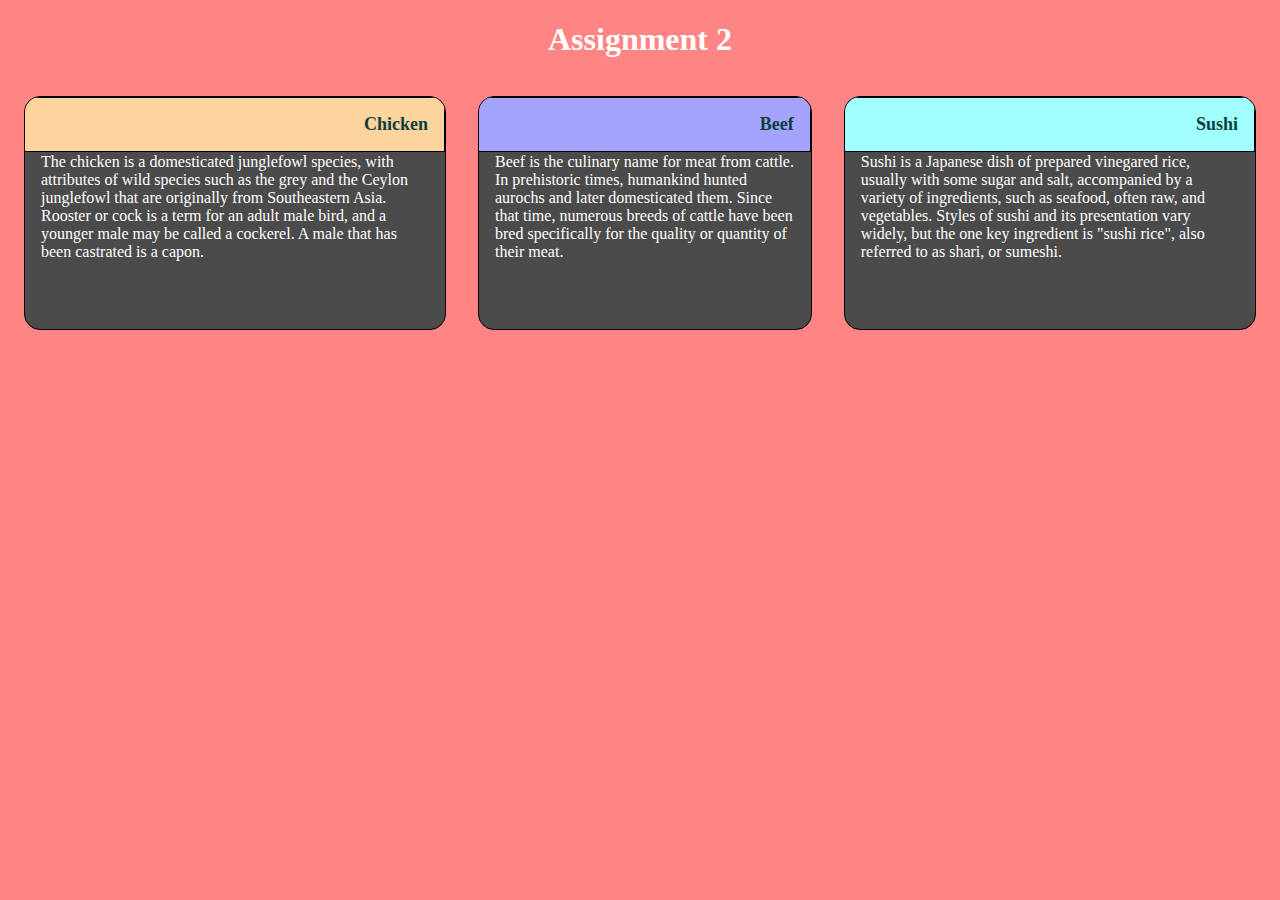
<file: module2_solution/index.html>
<!DOCTYPE html>
<html lang="en">
  <head>
    <meta charset="UTF-8" />
    <meta http-equiv="X-UA-Compatible" content="IE=edge" />
    <meta name="viewport" content="width=device-width, initial-scale=1.0" />
    <link rel="stylesheet" href="./css/style.css" />
    <title>Assignment 2</title>
  </head>
  <body>
    <h1 class="title">Assignment 2</h1>
    <div class="container">
      <div class="section" id="one">
        <div class="section_title">Chicken</div>
        <div class="section_content">
          The chicken is a domesticated junglefowl species, with attributes of
          wild species such as the grey and the Ceylon junglefowl that are
          originally from Southeastern Asia. Rooster or cock is a term for an
          adult male bird, and a younger male may be called a cockerel. A male
          that has been castrated is a capon.
        </div>
      </div>
      <div class="section" id="two">
        <div class="section_title">Beef</div>
        <div class="section_content">
          Beef is the culinary name for meat from cattle. In prehistoric times,
          humankind hunted aurochs and later domesticated them. Since that time,
          numerous breeds of cattle have been bred specifically for the quality
          or quantity of their meat.
        </div>
      </div>
      <div class="section" id="three">
        <div class="section_title">Sushi</div>
        <div class="section_content">
          Sushi is a Japanese dish of prepared vinegared rice, usually with some
          sugar and salt, accompanied by a variety of ingredients, such as
          seafood, often raw, and vegetables. Styles of sushi and its
          presentation vary widely, but the one key ingredient is "sushi rice",
          also referred to as shari, or sumeshi.
        </div>
      </div>
    </div>
  </body>
</html>
</file>
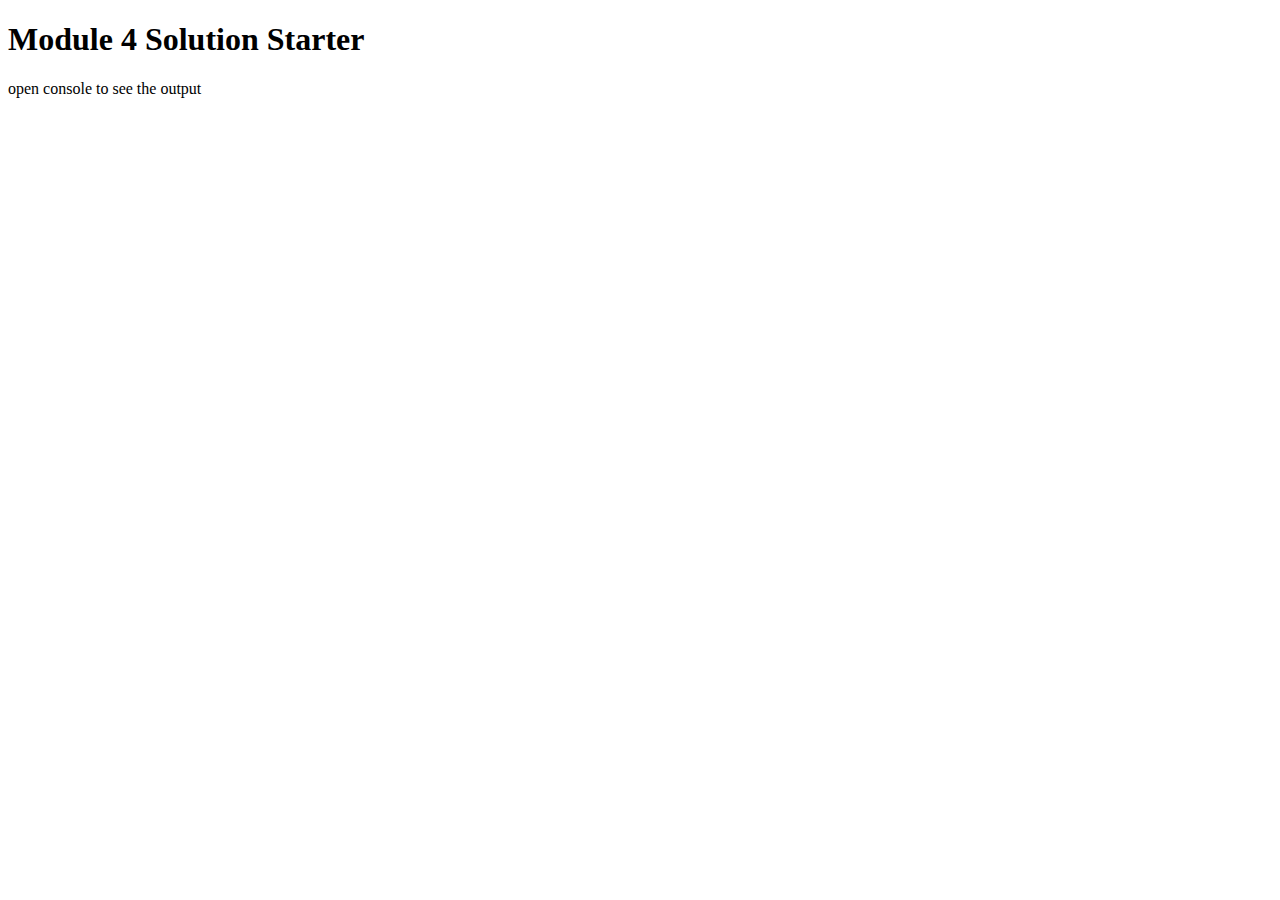
<file: Assignments/Module-4/index.html>
<!DOCTYPE html>
<html>
<head>
  <meta charset="utf-8">
  <title>Module 4 Solution Starter</title>
  <script src="SpeakHello.js"></script>
  <script src="SpeakGoodBye.js"></script>
  <script src="script.js"></script>
</head>
<body>
  <h1>Module 4 Solution Starter</h1>
  <p>open console to see the output</p>
</body>
</html>
</file>
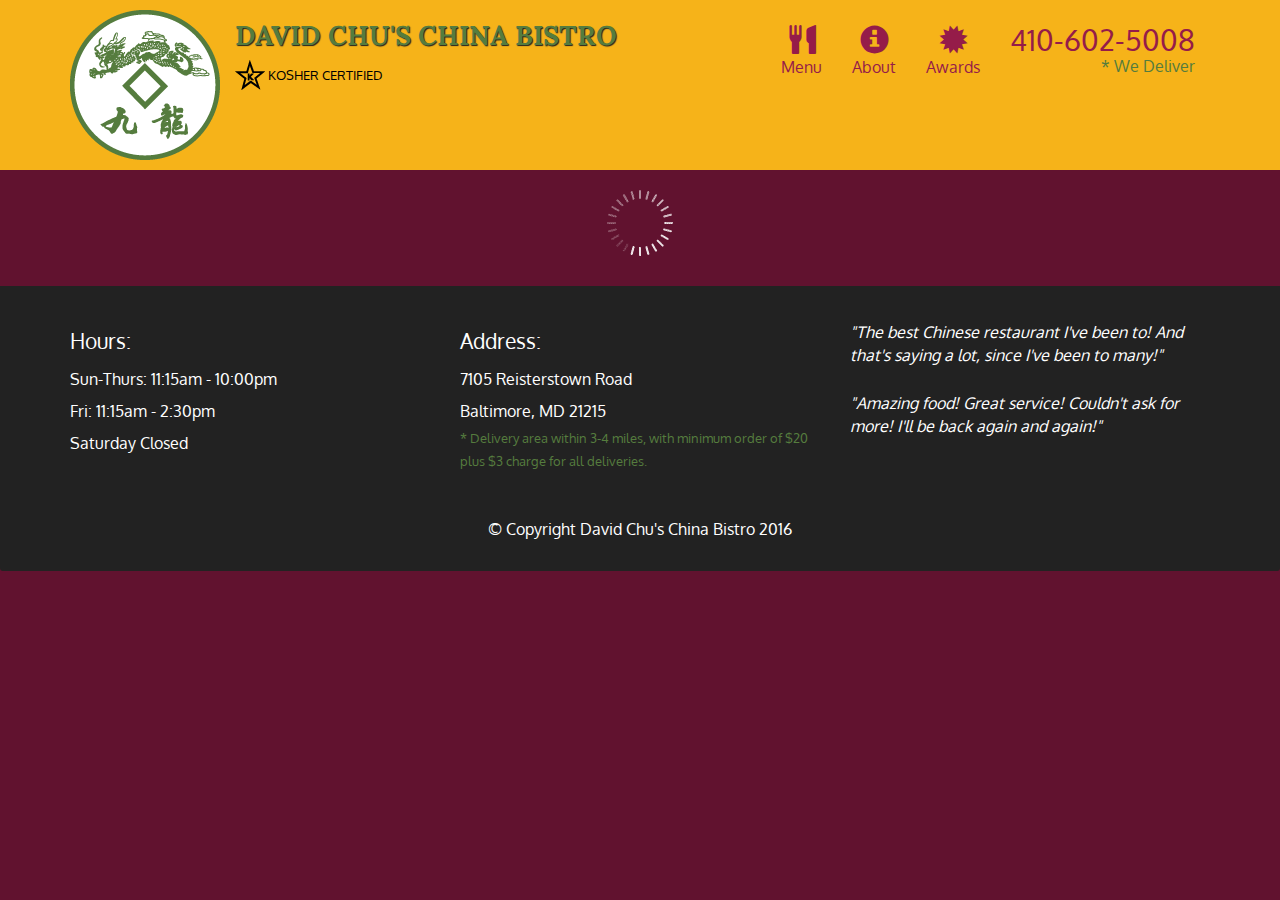
<file: Assignments/Module-5/index.html>
<!doctype html>
<html lang="en">
  <head>
    <meta charset="utf-8">
    <meta http-equiv="X-UA-Compatible" content="IE=edge">
    <meta name="viewport" content="width=device-width, initial-scale=1">
    <title>David Chu's China Bistro</title>
    <link rel="stylesheet" href="css/bootstrap.min.css">
    <link rel="stylesheet" href="css/styles.css">
    <link href='https://fonts.googleapis.com/css?family=Oxygen:400,300,700' rel='stylesheet' type='text/css'>
    <link href='https://fonts.googleapis.com/css?family=Lora' rel='stylesheet' type='text/css'>
  </head>
<body>
  <header>
    <nav id="header-nav" class="navbar navbar-default">
      <div class="container">
        <div class="navbar-header">
          <a href="index.html" class="pull-left visible-md visible-lg">
            <div id="logo-img" alt="Logo image"></div>
          </a>

          <div class="navbar-brand">
            <a href="index.html"><h1>David Chu's China Bistro</h1></a>
            <p>
              <img src="images/star-k-logo.png" alt="Kosher certification">
              <span>Kosher Certified</span>
            </p>
          </div>

          <button id="navbarToggle" type="button" class="navbar-toggle collapsed" data-toggle="collapse" data-target="#collapsable-nav" aria-expanded="false">
            <span class="sr-only">Toggle navigation</span>
            <span class="icon-bar"></span>
            <span class="icon-bar"></span>
            <span class="icon-bar"></span>
          </button>
        </div>
        
        <div id="collapsable-nav" class="collapse navbar-collapse">
           <ul id="nav-list" class="nav navbar-nav navbar-right">
            <li id="navHomeButton" class="visible-xs active">
              <a href="index.html">
                <span class="glyphicon glyphicon-home"></span> Home</a>
            </li>
            <li id="navMenuButton">
              <a href="#" onclick="$dc.loadMenuCategories();">
                <span class="glyphicon glyphicon-cutlery"></span><br class="hidden-xs"> Menu</a>
            </li>
            <li>
              <a href="#">
                <span class="glyphicon glyphicon-info-sign"></span><br class="hidden-xs"> About</a>
            </li>
            <li>
              <a href="#">
                <span class="glyphicon glyphicon-certificate"></span><br class="hidden-xs"> Awards</a>
            </li>
            <li id="phone" class="hidden-xs">
              <a href="tel:410-602-5008">
                <span>410-602-5008</span></a><div>* We Deliver</div>
            </li>
          </ul><!-- #nav-list -->
        </div><!-- .collapse .navbar-collapse -->
      </div><!-- .container -->
    </nav><!-- #header-nav -->
  </header>

  <div id="call-btn" class="visible-xs">
    <a class="btn" href="tel:410-602-5008">
    <span class="glyphicon glyphicon-earphone"></span>
    410-602-5008
    </a>
  </div>
  <div id="xs-deliver" class="text-center visible-xs">* We Deliver</div>

  <div id="main-content" class="container"></div>

  <footer class="panel-footer">
    <div class="container">
      <div class="row">
        <section id="hours" class="col-sm-4">
          <span>Hours:</span><br>
          Sun-Thurs: 11:15am - 10:00pm<br>
          Fri: 11:15am - 2:30pm<br>
          Saturday Closed
          <hr class="visible-xs">
        </section>
        <section id="address" class="col-sm-4">
          <span>Address:</span><br>
          7105 Reisterstown Road<br>
          Baltimore, MD 21215
          <p>* Delivery area within 3-4 miles, with minimum order of $20 plus $3 charge for all deliveries.</p>
          <hr class="visible-xs">
        </section>
        <section id="testimonials" class="col-sm-4">
          <p>"The best Chinese restaurant I've been to! And that's saying a lot, since I've been to many!"</p>
          <p>"Amazing food! Great service! Couldn't ask for more! I'll be back again and again!"</p>
        </section>
      </div>
      <div class="text-center">&copy; Copyright David Chu's China Bistro 2016</div>
    </div>
  </footer>

  <!-- jQuery (Bootstrap JS plugins depend on it) -->
  <script src="js/jquery-2.1.4.min.js"></script>
  <script src="js/bootstrap.min.js"></script>
  <script src="js/ajax-utils.js"></script>
  <script src="js/script.js"></script>
</body>
</html>
</file>
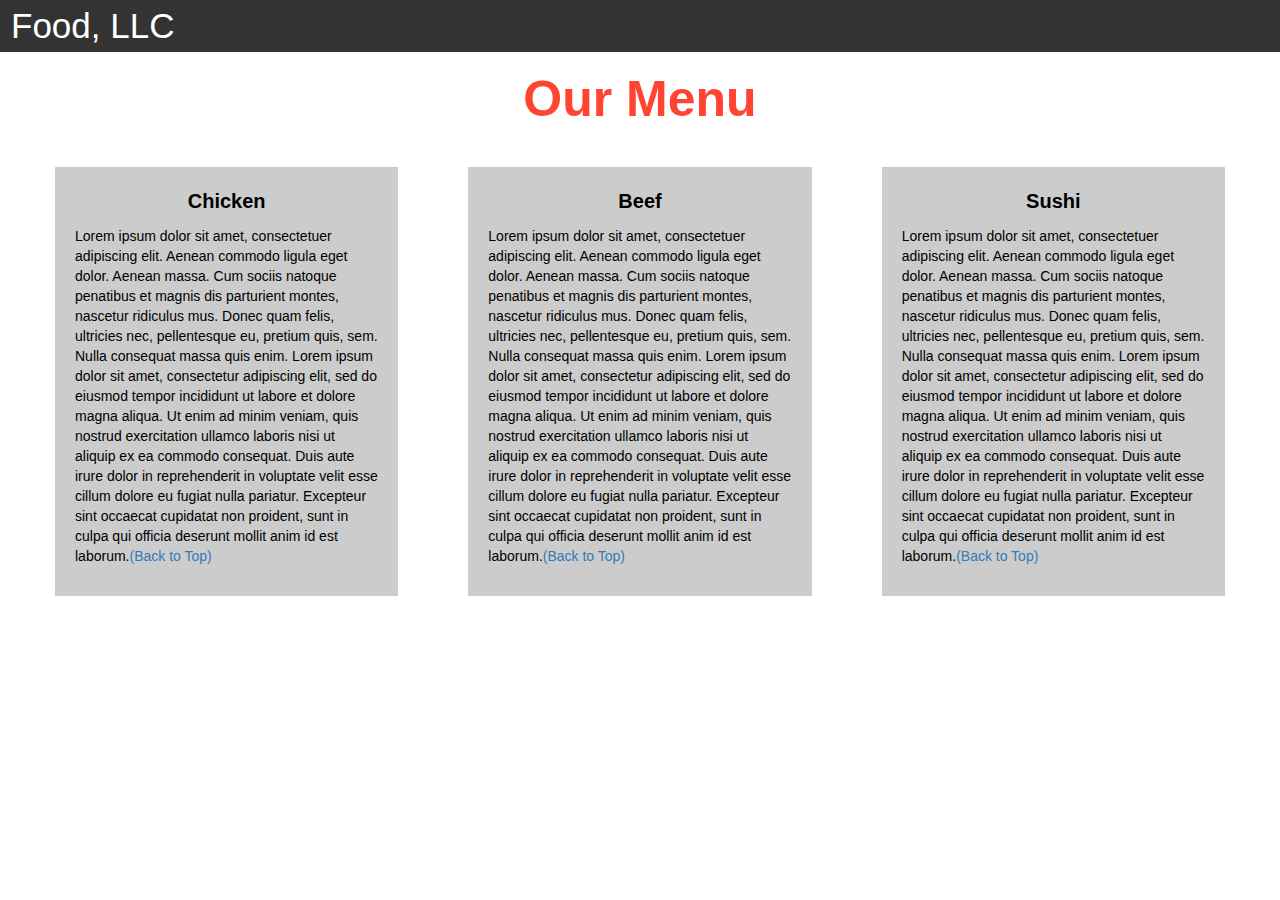
<file: Assignments/Module_3/index.html>
<!DOCTYPE html>
<html>
  <head>
    <title>Module 3</title>

    <meta name="viewport" content="width=device-width, initial-scale=1" />
    <link
      rel="stylesheet"
      href="https://maxcdn.bootstrapcdn.com/bootstrap/3.3.7/css/bootstrap.min.css"
    />
    <script src="https://ajax.googleapis.com/ajax/libs/jquery/3.3.1/jquery.min.js"></script>
    <script src="https://maxcdn.bootstrapcdn.com/bootstrap/3.3.7/js/bootstrap.min.js"></script>
  </head>

  <meta name="viewport" content="width=device-width, initial-scale=1" />
  <link rel="stylesheet" type="text/css" href="style.css" />

  <body>
    <nav class="navbar" id="top">
      <div class="container-fluid">
        <div class="navbar-header">
          <button
            type="button"
            class="navbar-toggle"
            data-toggle="collapse"
            data-target="#myNavbar"
          >
            <span class="icon-bar"></span>
            <span class="icon-bar"></span>
            <span class="icon-bar"></span>
          </button>
          <a class="navbar-brand" href="#">Food, LLC</a>
        </div>

        <div class="collapse" id="myNavbar">
          <ul class="nav navbar-nav visible-xs">
            <li><a class="menu-item" href="#">Chicken</a></li>
            <li><a class="menu-item" href="#">Beef</a></li>
            <li><a class="menu-item" href="#">Sushi</a></li>
          </ul>
        </div>
      </div>
    </nav>

    <h1 class="main-title">Our Menu</h1>

    <div class="row">
      <div class="col-lg-4 col-md-6 col-sm-12">
        <div class="content-box">
          <p class="item-name">Chicken</p>
          <p>
            Lorem ipsum dolor sit amet, consectetuer adipiscing elit. Aenean
            commodo ligula eget dolor. Aenean massa. Cum sociis natoque
            penatibus et magnis dis parturient montes, nascetur ridiculus mus.
            Donec quam felis, ultricies nec, pellentesque eu, pretium quis, sem.
            Nulla consequat massa quis enim. Lorem ipsum dolor sit amet,
            consectetur adipiscing elit, sed do eiusmod tempor incididunt ut
            labore et dolore magna aliqua. Ut enim ad minim veniam, quis nostrud
            exercitation ullamco laboris nisi ut aliquip ex ea commodo
            consequat. Duis aute irure dolor in reprehenderit in voluptate velit
            esse cillum dolore eu fugiat nulla pariatur. Excepteur sint occaecat
            cupidatat non proident, sunt in culpa qui officia deserunt mollit
            anim id est laborum.<a href="#top">(Back to Top)</a>
          </p>
        </div>
      </div>

      <div class="col-lg-4 col-md-6 col-sm-12">
        <div class="content-box">
          <p class="item-name">Beef</p>
          <p>
            Lorem ipsum dolor sit amet, consectetuer adipiscing elit. Aenean
            commodo ligula eget dolor. Aenean massa. Cum sociis natoque
            penatibus et magnis dis parturient montes, nascetur ridiculus mus.
            Donec quam felis, ultricies nec, pellentesque eu, pretium quis, sem.
            Nulla consequat massa quis enim. Lorem ipsum dolor sit amet,
            consectetur adipiscing elit, sed do eiusmod tempor incididunt ut
            labore et dolore magna aliqua. Ut enim ad minim veniam, quis nostrud
            exercitation ullamco laboris nisi ut aliquip ex ea commodo
            consequat. Duis aute irure dolor in reprehenderit in voluptate velit
            esse cillum dolore eu fugiat nulla pariatur. Excepteur sint occaecat
            cupidatat non proident, sunt in culpa qui officia deserunt mollit
            anim id est laborum.<a href="#top">(Back to Top)</a>
          </p>
        </div>
      </div>

      <div class="col-lg-4 col-md-12 col-sm-12">
        <div class="content-box">
          <p class="item-name">Sushi</p>
          <p>
            Lorem ipsum dolor sit amet, consectetuer adipiscing elit. Aenean
            commodo ligula eget dolor. Aenean massa. Cum sociis natoque
            penatibus et magnis dis parturient montes, nascetur ridiculus mus.
            Donec quam felis, ultricies nec, pellentesque eu, pretium quis, sem.
            Nulla consequat massa quis enim. Lorem ipsum dolor sit amet,
            consectetur adipiscing elit, sed do eiusmod tempor incididunt ut
            labore et dolore magna aliqua. Ut enim ad minim veniam, quis nostrud
            exercitation ullamco laboris nisi ut aliquip ex ea commodo
            consequat. Duis aute irure dolor in reprehenderit in voluptate velit
            esse cillum dolore eu fugiat nulla pariatur. Excepteur sint occaecat
            cupidatat non proident, sunt in culpa qui officia deserunt mollit
            anim id est laborum.<a href="#top">(Back to Top)</a>
          </p>
        </div>
      </div>
    </div>
  </body>
</html>
</file>
<file: module2_solution/css/style.css>
.container {
    width: 100%;
}

.section {
    overflow: hidden;
    position: relative;
    border: 1px black solid;
    border-radius: 1rem;
    background-color: rgb(75, 75, 75);
    color: white;
    margin: 1rem;
    padding: 1rem;
    min-height: 200px;
}

.section_title {
    text-align: right;
    background-color: rgba(0, 255, 255, 0.13);
    /* margin-right: 1rem; */
    font-size: large;
    font-weight: bold;
    width: 100%;
    padding: 1rem;
    display: block;
    position: absolute;
    top: 0;
    right: 0
}

.section_content {
    margin-top: 2.5rem;
}

.title {
    text-align: center;
    color: white;
}

.section>.section_title {
    color: rgb(9, 63, 63);
    border: 1px black solid;
}

#one>.section_title {
    background-color: rgb(253, 212, 158);
}

#two>.section_title {
    background-color: rgb(164, 164, 255);
}

#three>.section_title {
    background-color: rgb(162, 255, 255);
}

/* Mobile */
@media screen and (max-width: 767px) {
    body {
        background-color: rgb(115, 115, 255);
    }
}

/* Tablet */
@media screen and (min-width: 768px) and (max-width : 991px) {
    .container {
        position: absolute;
    }

    .section {
        min-width: 43%;
        max-width: 43%;
    }

    #three {
        display: inline-block;
        min-width: calc(90% + 1.5rem);
        /* min-width: 90%;
        max-width: 93%;
        width: 93%; */
        float: none;
    }

    #two {
        position: absolute;
        float: right;
        top: 0px;
        right: 0px
    }

    body {
        background-color: rgb(152, 255, 126);
    }
}

/* Desktop */
@media screen and (min-width: 992px) {
    .container {
        display: flex;
        flex-direction: row;
    }

    body {
        background-color: rgb(255, 132, 132);
    }
}
</file>
<file: Assignments/Module-5/css/styles.css>
body {
  font-size: 16px;
  color: #fff;
  background-color: #61122f;
  font-family: 'Oxygen', sans-serif;
}

/** HEADER **/
#header-nav {
  background-color: #f6b319;
  border-radius: 0;
  border: 0;
}

#logo-img {
  background: url('../images/restaurant-logo_large.png') no-repeat;
  width: 150px;
  height: 150px;
  margin: 10px 15px 10px 0;
}

.navbar-brand {
  padding-top: 25px;
}
.navbar-brand h1 { /* Restaurant name */
  font-family: 'Lora', serif;
  color: #557c3e;
  font-size: 1.5em;
  text-transform: uppercase;
  font-weight: bold;
  text-shadow: 1px 1px 1px #222;
  margin-top: 0;
  margin-bottom: 0;
  line-height: .75;
}
.navbar-brand a:hover, .navbar-brand a:focus {
  text-decoration: none;
}
.navbar-brand p { /* Kosher cert */
  color: #000;
  text-transform: uppercase;
  font-size: .7em;
  margin-top: 15px;
}
.navbar-brand p span { /* Star-K */
  vertical-align: middle;
}

#nav-list {
  margin-top: 10px;
}
#nav-list a {
  color: #951C49;
  text-align: center;
}
#nav-list a:hover {
  background: #E7E7E7;
}
#nav-list a span {
  font-size: 1.8em;
}

#phone {
  margin-top: 5px;
}
#phone a { /* Phone number */
  text-align: right;
  padding-bottom: 0;
}
#phone div { /* We Deliver */
  color: #557c3e;
  text-align: right;
  padding-right: 15px;
}

.navbar-header button.navbar-toggle, .navbar-header .icon-bar {
  border: 1px solid #61122f;
}
.navbar-header button.navbar-toggle {
  clear: both;
  margin-top: -30px;
}
/* END HEADER */

/* FOOTER */
.panel-footer {
  margin-top: 30px;
  padding-top: 35px;
  padding-bottom: 30px;
  background-color: #222;
  border-top: 0;
}
.panel-footer div.row {
  margin-bottom: 35px;
}
#hours, #address {
  line-height: 2;
}
#hours > span, #address > span {
  font-size: 1.3em;
}
#address p {
  color: #557c3e;
  font-size: .8em;
  line-height: 1.8;
}
#testimonials {
  font-style: italic;
}
#testimonials p:nth-child(2) {
  margin-top: 25px;
}
/* END FOOTER */



/* HOME PAGE */
.container .jumbotron {
  box-shadow: 0 0 50px #3F0C1F;
  border: 2px solid #3F0C1F;
}

#menu-tile, #specials-tile, #map-tile {
  height: 250px;
  width: 100%;
  margin-bottom: 15px;
  position: relative;
  border: 2px solid #3F0C1F;
  overflow: hidden;
}
#menu-tile:hover, #specials-tile:hover, #map-tile:hover {
  box-shadow: 0 1px 5px 1px #cccccc;
}
#menu-tile {
  background: url('../images/menu-tile.jpg') no-repeat;
  background-position: center;
}
#specials-tile {
  background: url('../images/specials-tile.jpg') no-repeat;
  background-position: center;
}
#menu-tile span, #specials-tile span, #map-tile span {
  position: absolute;
  bottom: 0;
  right: 0;
  width: 100%;
  text-align: center;
  font-size: 1.6em;
  text-transform: uppercase;
  background-color: #000;
  color: #fff;
  opacity: .8;
}
/* END HOME PAGE */

/* MENU CATEGORIES PAGE */
.category-tile { 
  position: relative;
  border: 2px solid #3F0C1F;
  overflow: hidden;
  width: 200px;
  height: 200px;
  margin: 0 auto 15px;
}
.category-tile span {
  position: absolute;
  bottom: 0;
  right: 0;
  width: 100%;
  text-align: center;
  font-size: 1.2em;
  text-transform: uppercase;
  background-color: #000;
  color: #fff;
  opacity: .8;
}
.category-tile:hover {
  box-shadow: 0 1px 5px 1px #cccccc;
}

#menu-categories-title + div {
  margin-bottom: 50px;
}
/* END MENU CATEGORIES PAGE */

/* SINGLE CATEGORY PAGE */
.menu-item-tile {
  margin-bottom: 25px;
}
.menu-item-tile hr {
  width: 80%;
}
.menu-item-tile .menu-item-price {
  font-size: 1.1em;
  text-align: right;
  margin-top: -15px;
  margin-right: -15px;
}
.menu-item-tile .menu-item-price span {
  font-size: .6em;
}
.menu-item-photo {
  position: relative;
  border: 2px solid #3F0C1F; 
  overflow: hidden;
  padding: 0;
  margin-right: -15px;
  margin-left: auto;
  margin-bottom: 20px;
  max-width: 250px;
}
.menu-item-photo div {
  position: absolute;
  bottom: 0;
  right: 0;
  width: 80px;
  background-color: #557c3e;
  text-align: center;
}
.menu-item-description {
  padding-right: 30px;
}
h3.menu-item-title {
  margin: 0 0 10px;
}
.menu-item-details {
  font-size: .9em;
  font-style: italic;
}
/* END SINGLE CATEGORY PAGE */


/********** Large devices only **********/
@media (min-width: 1200px) {
  .container .jumbotron {
    background: url('../images/jumbotron_1200.jpg') no-repeat;
    height: 675px;
  }
}

/********** Medium devices only **********/
@media (min-width: 992px) and (max-width: 1199px) {
  /* Header */
  #logo-img {
    background: url('../images/restaurant-logo_medium.png') no-repeat;
    width: 100px;
    height: 100px;
    margin: 5px 5px 5px 0;
  }
  /* End Header */

  /* Home Page */
  .container .jumbotron {
    background: url('../images/jumbotron_992.jpg') no-repeat;
    height: 558px;
  }
  /* End Home Page */
}

/********** Small devices only **********/
@media (min-width: 768px) and (max-width: 991px) {
  /* Home Page */
  .container .jumbotron {
    background: url('../images/jumbotron_768.jpg') no-repeat;
    height: 432px;
  }
  /* End Home Page */
}

/********** Extra small devices only **********/
@media (max-width: 767px) {
  /* Header */
  .navbar-brand {
    padding-top: 10px;
    height: 80px;
  }
  .navbar-brand h1 { /* Restaurant name */
    padding-top: 10px;
    font-size: 5vw; /* 1vw = 1% of viewport width */
  }
  .navbar-brand p { /* Kosher cert */
    font-size: .6em;
    margin-top: 12px;
  }
  .navbar-brand p img { /* Star-K */
    height: 20px;
  }

  #collapsable-nav a { /* Collapsed nav menu text */
    font-size: 1.2em;
  }
  #collapsable-nav a span { /* Collapsed nav menu glyph */
    font-size: 1em;
    margin-right: 5px;
  }

  #call-btn > a {
    font-size: 1.5em;
    display: block;
    margin: 0 20px;
    padding: 10px;
    border: 2px solid #fff;
    background-color: #f6b319;
    color: #951c49;
  }
  #xs-deliver {
    margin-top: 5px;
    font-size: .7em;
    letter-spacing: .1em;
    text-transform: uppercase;
  }
  /* End Header */

  /* Footer */
  .panel-footer section {
    margin-bottom: 30px;
    text-align: center;
  }
  .panel-footer section:nth-child(3) {
    margin-bottom: 0; /* margin already exists on the whole row */
  }
  .panel-footer section hr {
    width: 50%;
  }
  /* End Footer */

  /* Home Page */
  .container .jumbotron {
    margin-top: 30px;
    padding: 0;
  }
  #menu-tile, #specials-tile {
    width: 360px;
    margin: 0 auto 15px;
  }

  .menu-item-photo {
    margin-right: auto;
  }
  .menu-item-tile .menu-item-price {
    text-align: center;
  }
  .menu-item-description {
    text-align: center;;
  }
}


/********** Super extra small devices Only :-) (e.g., iPhone 4) **********/
@media (max-width: 479px) {
  /* Header */
  .navbar-brand h1 { /* Restaurant name */
    padding-top: 5px;
    font-size: 6vw;
  }
  /* End Header */
  
  /* Home page */
  #menu-tile, #specials-tile {
    width: 280px;
    margin: 0 auto 15px;
  }

  .col-xxs-12 {
    position: relative;
    min-height: 1px;
    padding-right: 15px;
    padding-left: 15px;
    float: left;
    width: 100%;
  }
}
</file>
<file: Assignments/Module_3/style.css>
.container-fluid{
	margin: 0;
	padding: 0;
}

.navbar{
	border-radius: 0px;
	background-color: rgba(0,0,0,0.8);
}

.navbar-brand{
  font-size: 35px;
  color: white;
  padding-left: 25px;
}

.navbar-brand:hover{
	color: white;
}

.nav{
	margin: 0;
	padding: 0;
}

.navbar-nav{
  font-size: 25px;
  text-align: center;
  margin: 0;
  padding: 0;
}

.navbar-toggle{
	border: 2px solid white;
	margin-right: 25px;
}

.icon-bar{
	background-color: white;
}


.main-title{
  margin-bottom: 15px;
  text-align: center;
  color: #ff4532;
  font-size: 50px;
  font-family: "Comic Sans MS", cursive, sans-serif;
  font-weight: bold;
}

li{
	box-sizing: border-box;
	width: 100%;
}

.menu-item{
	padding: 0;
	margin: 0;
	width: 100%;
	background-color: white;
	border-bottom: 1px solid black;
	color: black;
	display: block;
}

.menu-item:hover{
	background-color: rgba(0,0,0,0.9);
	color: rgba(0,0,0,0.4);
}



.row{
	margin: 20px;
}

.content-box{
	margin: 20px;
	width: auto;
	height: auto;
	color: black;
	background-color: rgba(0,0,0,0.2);
	font-family: "Comic Sans MS", cursive, sans-serif;
	padding: 20px;
}

.item-name{
	text-align: center;
	font-size: 20px;
	font-weight: bold;
}

#top{

}
</file>
